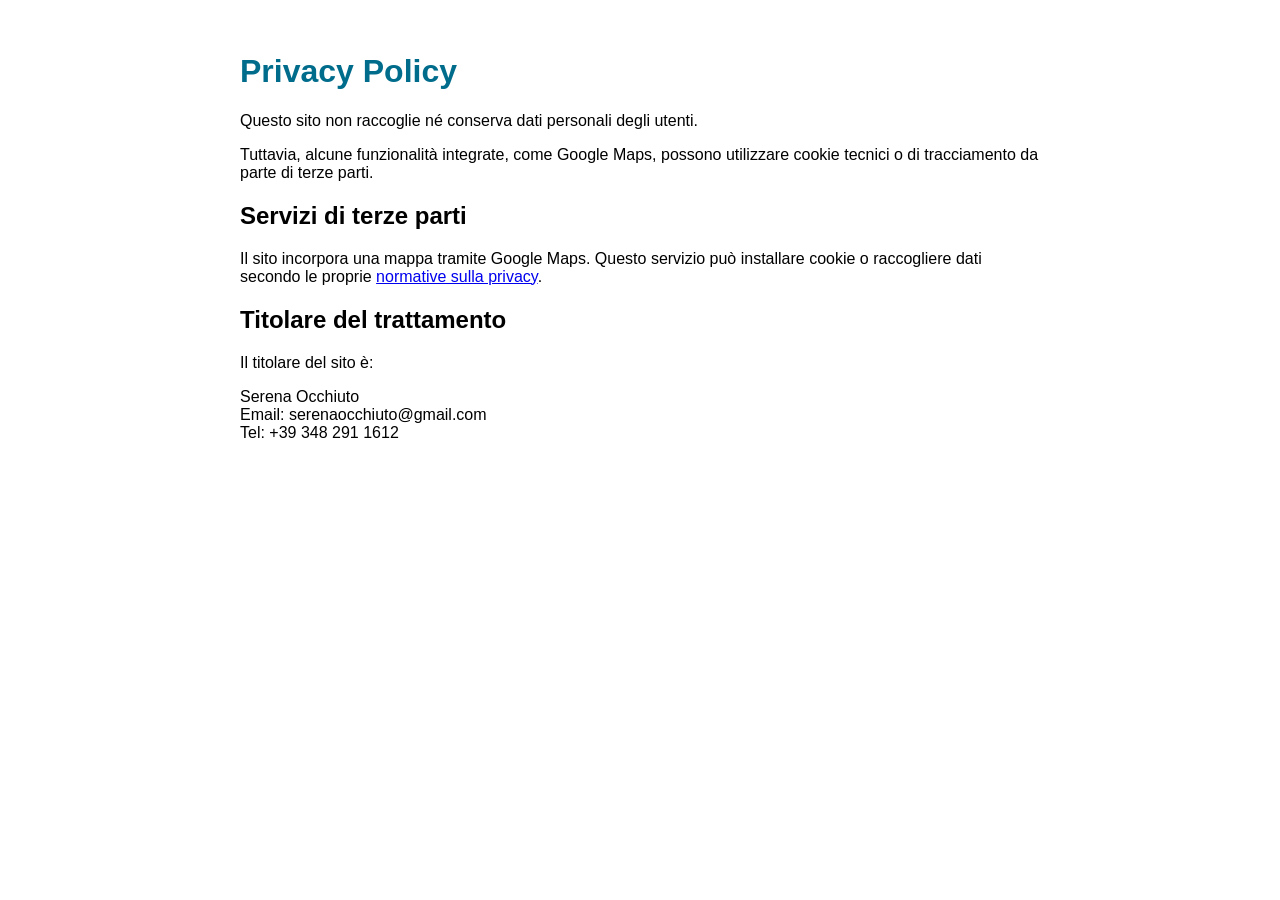
<file: privacy.html>
<!DOCTYPE html>
<html lang="it">
<head>
    <meta charset="UTF-8">
    <title>Privacy Policy</title>
    <style>
        body { font-family: sans-serif; padding: 2rem; max-width: 800px; margin: auto; }
        h1 { color: #006c8c; }
    </style>
</head>
<body>
<h1>Privacy Policy</h1>
<p>Questo sito non raccoglie né conserva dati personali degli utenti.</p>
<p>Tuttavia, alcune funzionalità integrate, come Google Maps, possono utilizzare cookie tecnici o di tracciamento da parte di terze parti.</p>
<h2>Servizi di terze parti</h2>
<p>
    Il sito incorpora una mappa tramite Google Maps. Questo servizio può installare cookie o raccogliere dati secondo le proprie <a href="https://policies.google.com/privacy?hl=it" target="_blank" rel="noopener">normative sulla privacy</a>.
</p>
<h2>Titolare del trattamento</h2>
<p>Il titolare del sito è:</p>
<p>
    Serena Occhiuto<br>
    Email: serenaocchiuto@gmail.com<br>
    Tel: +39 348 291 1612
</p>
</body>
</html>
</file>
